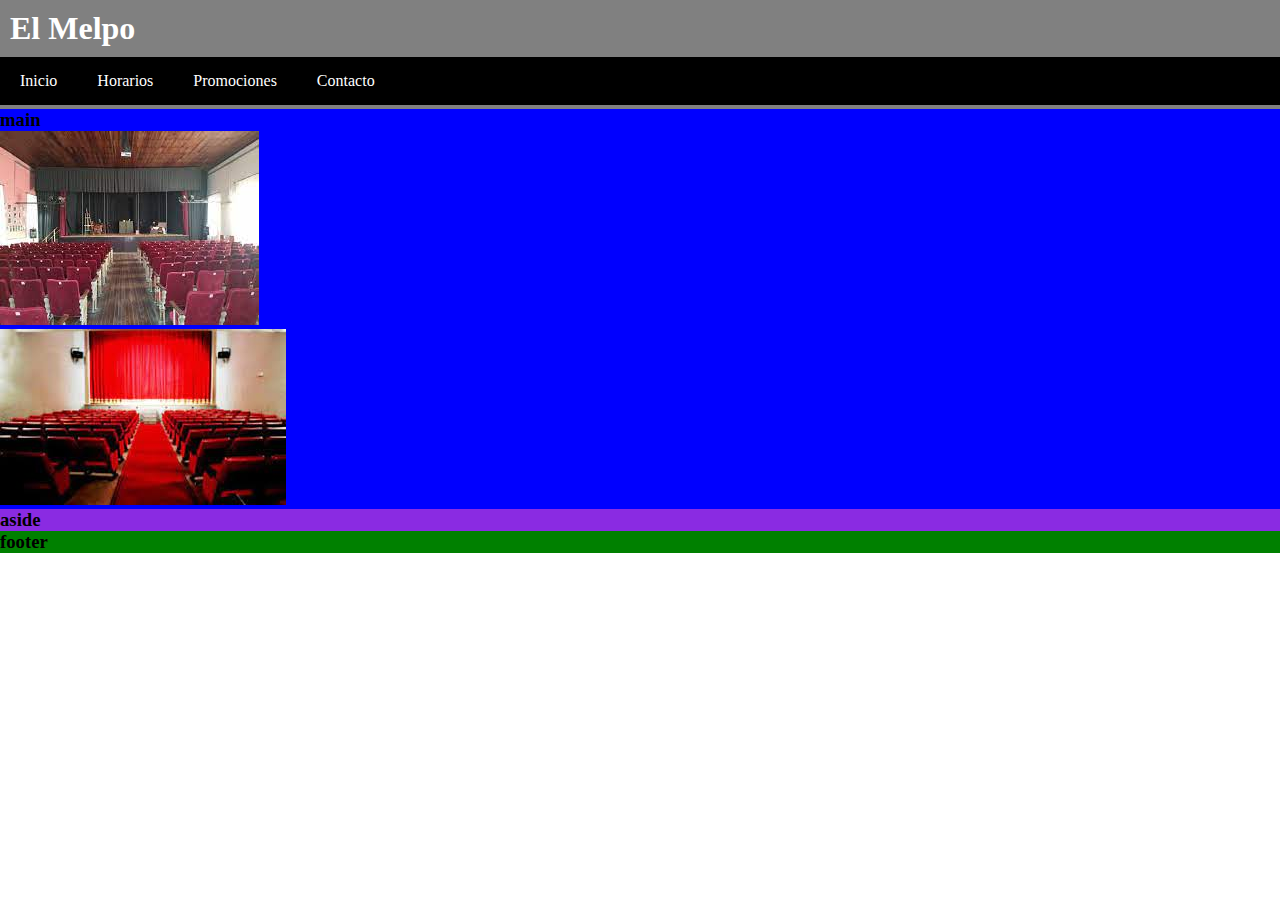
<file: index.html>
<!DOCTYPE html>
<html lang="es">
<head>
    <meta charset="UTF-8">
    <meta http-equiv="X-UA-Compatible" content="IE=edge">
    <meta name="viewport" content="width=device-width, initial-scale=1.0">
    <title>Teatro El Melpo</title>
    <link rel="stylesheet" href="./Estilo/style.css">
</head>
<body>
    <div class="container">
        
        <header>
            <div class="logo">
                <h1>El Melpo</h1>
               <div class="btn_menu"><a>MENÚ</a></div>
             </div>
           
             <div class="menu">
               <ul class="navigation">
                    <li><a href="./index.html">Inicio</a></li>
                    <li><a href="./Estructura/horarios.html">Horarios</a></li>
                    <li><a href="./Estructura/promociones.html">Promociones</a></li>
                    <li><a href="contacto.html">Contacto</a></li>
                </ul>
             </div>  
    
        </header>

    
        <main>
            <h3>main</h3>
            <div class="container-main">
                <div class="foto">
                    <img src="./Imagenes/imagen1.jpg" alt="">
                </div>
                <div class="foto">
                    <img src="./Imagenes/imagen2.jpg" alt="">
                </div>
            </div>
        </main>

        <aside>
            <h3>aside</h3>
        </aside>
    
    
        <footer>
            <h3>footer</h3>
        </footer>

    </div>
    
    
</body>
<script src="./JS/script.js"></script>
</html>
</file>
<file: Estilo/style.css>
*{
    margin: 0;
    padding: 0;
}

.logo {
    display: flex;
    justify-content: space-between;
    align-items:center;
    padding: 10px;
    background-color: gray;
    color: white;
}

.btn_menu {
    color: white;
    padding: 15px;
}

.btn_menu a{
    color: white;
    text-decoration: none;
}

.menu {
    border-bottom: 4px solid gray;
    width: 100%;
    display: flex;
    background-color: black; 
}

ul.navigation {
    width: 100%;
    margin: 0px;
    padding: 0px;
    display: none;
    flex-direction: column;
}

    /* si tiene tambien la clase show */
ul.navigation.show {
    display: flex;
}

ul.navigation li {
    list-style: none;
    margin: 0px 0px;
    padding: 15px 20px;
}

ul.navigation li a {
    text-decoration: none;
    color: white;
}

ul.navigation li:hover {
    background-color: gray;
}

.container{
    display: grid;   
    grid-template-areas: 
    "header"
    "main"
    "aside"
    "footer";
}


header { grid-area: header; }
main { grid-area: main; }
aside { grid-area: aside; }
footer { grid-area: footer; }



main{
    background-color: blue;
}

aside{
    background-color: blueviolet;
}

footer{
    background-color: green;
}

.container-main{
    display: grid;
    grid-template-columns: 200px;

}
























@media screen and (min-width: 660px){

    /* en desktop ocultamos siempre el boton del menu */
    .btn_menu {
       display: none;
    }

   /* cambiamos la direccion del flex */
    ul.navigation {
        display: flex;
        flex-direction: row;
    }
    
}
</file>
